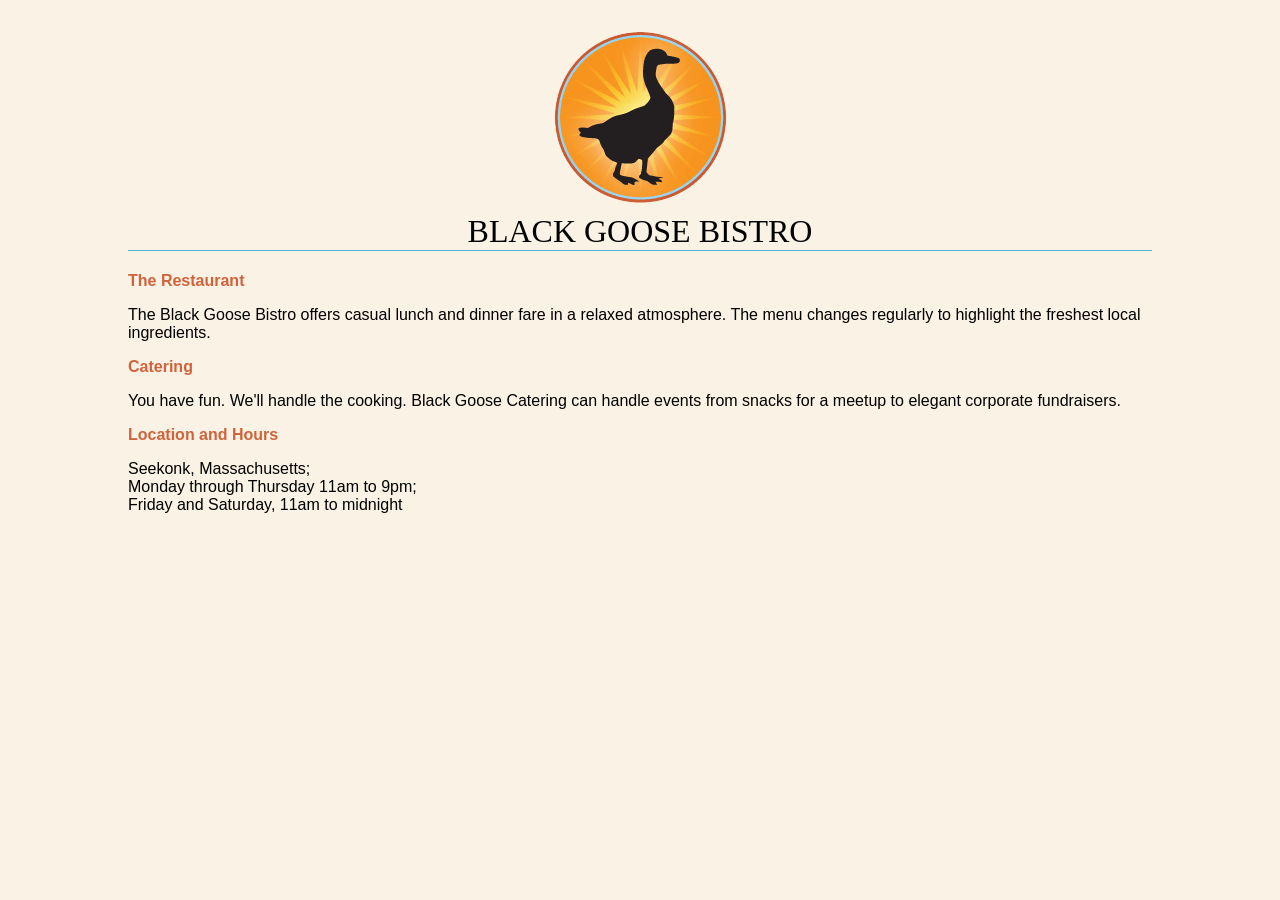
<file: Buoi_6/Index.html>
<!DOCTYPE html>
<html lang="en">
<head>
    <meta charset="UTF-8">
    <meta http-equiv="X-UA-Compatible" content="IE=edge">
    <meta name="viewport" content="width=device-width, initial-scale=1.0">
    <title>Black Goose Bistro</title>
    <h1><img src="blackgoose.png" alt="logo"><br>Black Goose Bistro</h1>
    <style>
        body{ 
            background-color: #faf2e4;
            margin: 0 10%;
            font-family: sans-serif;

        }
        h1{
              text-align: center;
              font-family: serif;
              font-weight: normal;
              text-transform: uppercase;
              border-bottom: 1px solid #57b1dc;
              margin-top: 30px;
        }
        h2 {
             color: #d1633c;
             font-size: 1em;
}
    </style>
    
    
</head>
<body>
    <h2>The Restaurant
    </h2>
    <p>The Black Goose Bistro offers casual lunch and dinner fare in a relaxed atmosphere. The menu changes regularly to highlight the freshest local ingredients.

        </p>
        <h2>Catering</h2>
        <p>You have fun. We'll handle the cooking. Black Goose Catering can handle events from snacks for a meetup to elegant corporate fundraisers.

        </p>

        <h2>Location and Hours
        </h2>
        <p>
            Seekonk, Massachusetts;<br>
            Monday through Thursday 11am to 9pm;<br>
            Friday and Saturday, 11am to midnight 
        </p>
</body>
</html>
<!-- The Goose -->
</file>
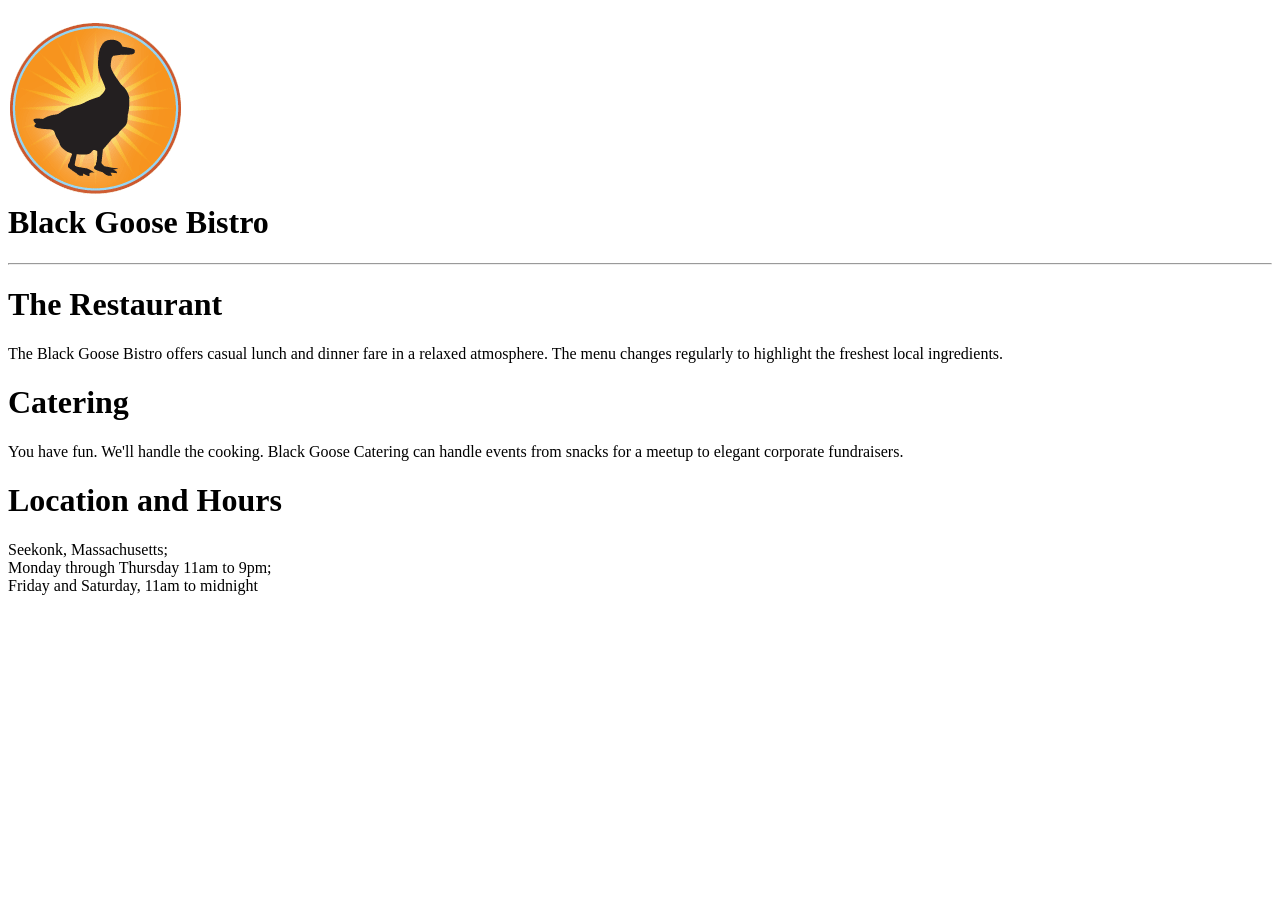
<file: Buoi_4/Black_goose.html>
<!DOCTYPE html>
<html lang="en">
<head>
    <meta charset="UTF-8">
    <meta http-equiv="X-UA-Compatible" content="IE=edge">
    <meta name="viewport" content="width=device-width, initial-scale=1.0">
    <title>Black Goose Bistro</title>
    <h1><img src="blackgoose.png" alt="logo"><br>Black Goose Bistro</h1>

    
</head>
<body>
    <hr>
    <h1>The Restaurant
    </h1>
    <p>The Black Goose Bistro offers casual lunch and dinner fare in a relaxed atmosphere. The menu changes regularly to highlight the freshest local ingredients.

        </p>
        <h1>Catering</h1>
        <p>You have fun. We'll handle the cooking. Black Goose Catering can handle events from snacks for a meetup to elegant corporate fundraisers.

        </p>

        <h1>Location and Hours
        </h1>
        <p>
            Seekonk, Massachusetts;<br>
Monday through Thursday 11am to 9pm;<br>
Friday and Saturday, 11am to midnight 
        </p>
</body>
</html>
</file>
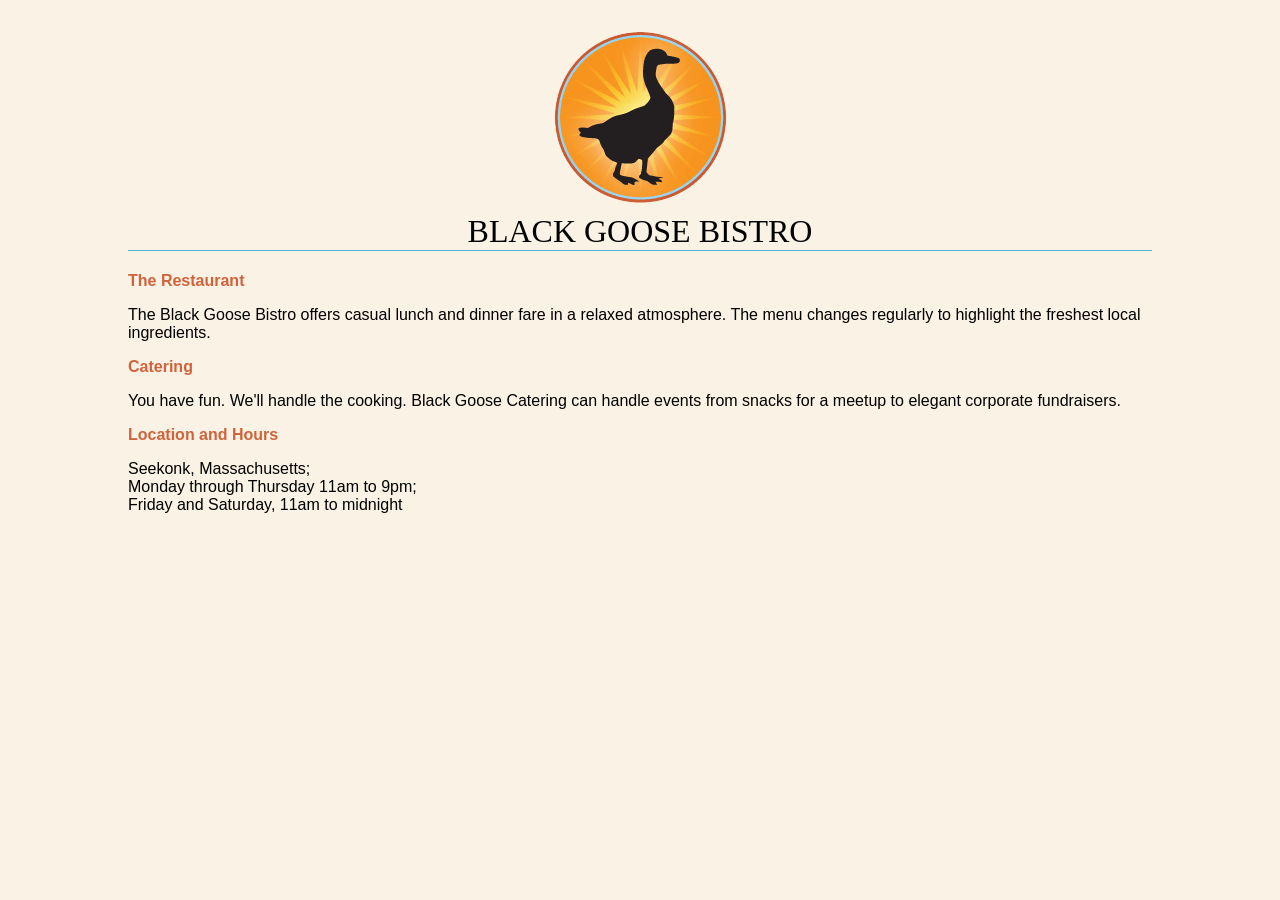
<file: Buoi_6/Black_goose.html>
<!DOCTYPE html>
<html lang="en">
<head>
    <meta charset="UTF-8">
    <meta http-equiv="X-UA-Compatible" content="IE=edge">
    <meta name="viewport" content="width=device-width, initial-scale=1.0">
    <title>Black Goose Bistro</title>
    <h1><img src="blackgoose.png" alt="logo"><br>Black Goose Bistro</h1>
    <style>
        body{
            background-color: #faf2e4;
            margin: 0 10%;
            font-family: sans-serif;

        }
        h1{
              text-align: center;
             font-family: serif;
             font-weight: normal;
              text-transform: uppercase;
             border-bottom: 1px solid #57b1dc;
             margin-top: 30px;
        }
        h2 {
             color: #d1633c;
             font-size: 1em;
}
    </style>
    
    
</head>
<body>
    <h2>The Restaurant
    </h2>
    <p>The Black Goose Bistro offers casual lunch and dinner fare in a relaxed atmosphere. The menu changes regularly to highlight the freshest local ingredients.

        </p>
        <h2>Catering</h2>
        <p>You have fun. We'll handle the cooking. Black Goose Catering can handle events from snacks for a meetup to elegant corporate fundraisers.

        </p>

        <h2>Location and Hours
        </h2>
        <p>
            Seekonk, Massachusetts;<br>
Monday through Thursday 11am to 9pm;<br>
Friday and Saturday, 11am to midnight 
        </p>
</body>
</html>
</file>
